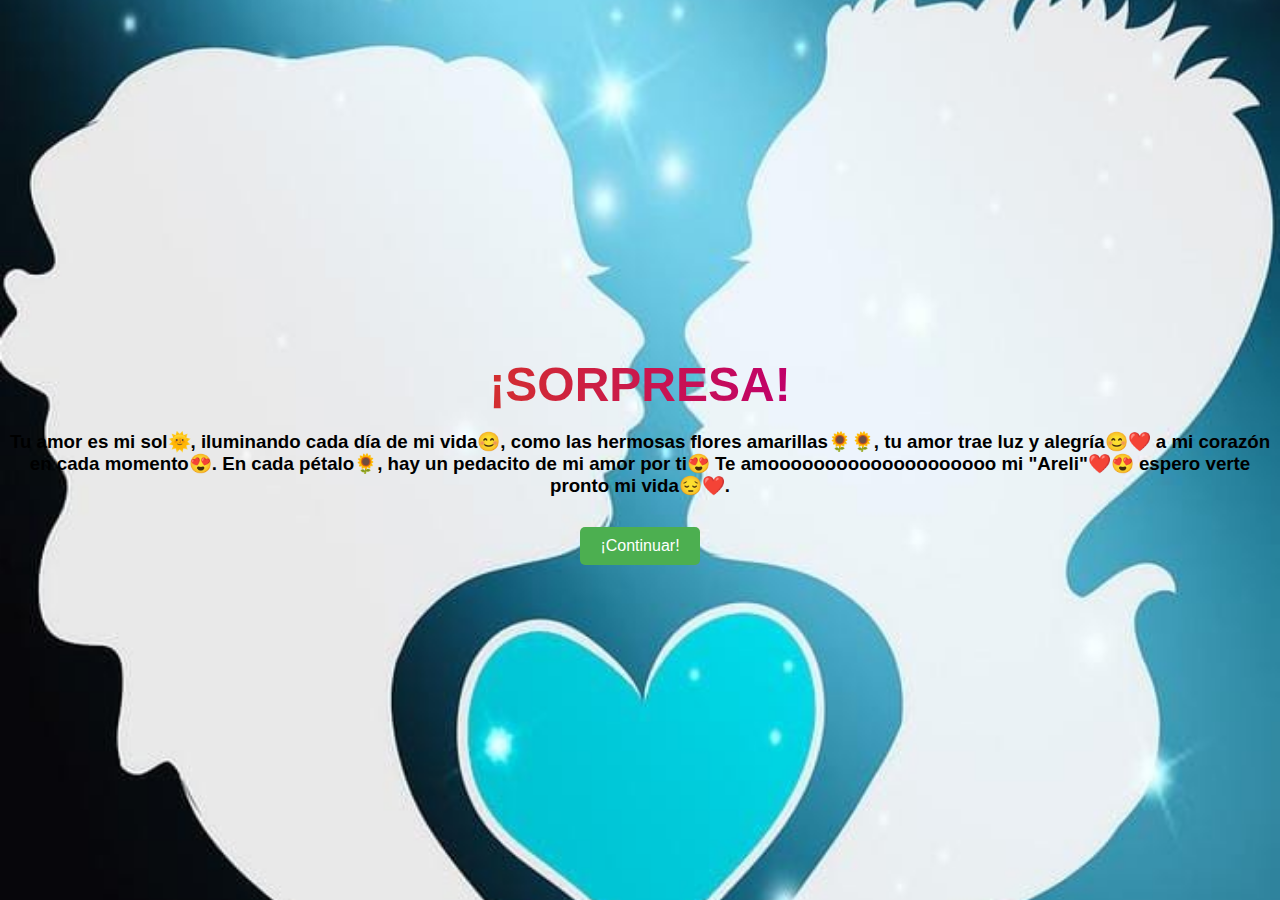
<file: index.html>
<!DOCTYPE html>
<html lang="es">
<head>
    
    <meta charset="UTF-8">
    <meta name="viewport" content="width=device-width, initial-scale=1.0">
    <title>¡Sorpresa!</title>
    <style>
        body {
            margin: 0;
            padding: 0;
            display: flex;
            justify-content: center;
            align-items: center;
            min-height: 100vh;
            background-image: url(WhatsApp\ Image\ 2023-09-20\ at\ 5.59.28\ PM.jpeg); 
            background-size: cover;
            background-position: center;
            font-family: 'Arial', sans-serif;
        }
        #container {
            text-align: center;
        }
        h1 {
            font-size: 3rem;
            color: #f44336;
            margin-bottom: 1rem;
        }
        #buttons {
            margin-top: 20px;
            display: flex;
            justify-content: center;
            align-items: center;
        }
        button {
            margin: 10px;
            padding: 10px 20px;
            font-size: 1rem;
            color: #fff;
            background-color: #4CAF50;
            border: none;
            border-radius: 5px;
            cursor: pointer;
            transition: background-color 0.3s;
        }
        button:hover {
            background-color: #45a049;
        }
        

    </style>
</head>
<body>
    <div id="container">
        <h1><span style="background: linear-gradient(to right, #d32f2f, #c0006a); -webkit-background-clip: text; background-clip: text; color: transparent;">¡SORPRESA!</span></h1>
        <h3>Tu amor es mi sol🌞, iluminando cada día de mi vida😊, como las hermosas flores
             amarillas🌻🌻, tu amor trae luz y alegría😊❤️ a mi 
             corazón en cada momento😍. En cada pétalo🌻, hay un pedacito
              de mi amor por ti😍 Te amoooooooooooooooooooo mi "Areli"❤️😍 
              espero verte pronto mi vida😔❤️.</h3>
        <div id="buttons"> 
            <button onclick="accionParaCuandoEllaDigaQueSi()" id="btncontinuar">¡Continuar!</button>
        </div>
    </div>
    <script>
        function accionParaCuandoEllaDigaQueSi() {
            window.location.href = "flores.html";
        }
        let lastPosition = { x: 0, y: 0 };


        
    </script>

</body>
</html>
</file>
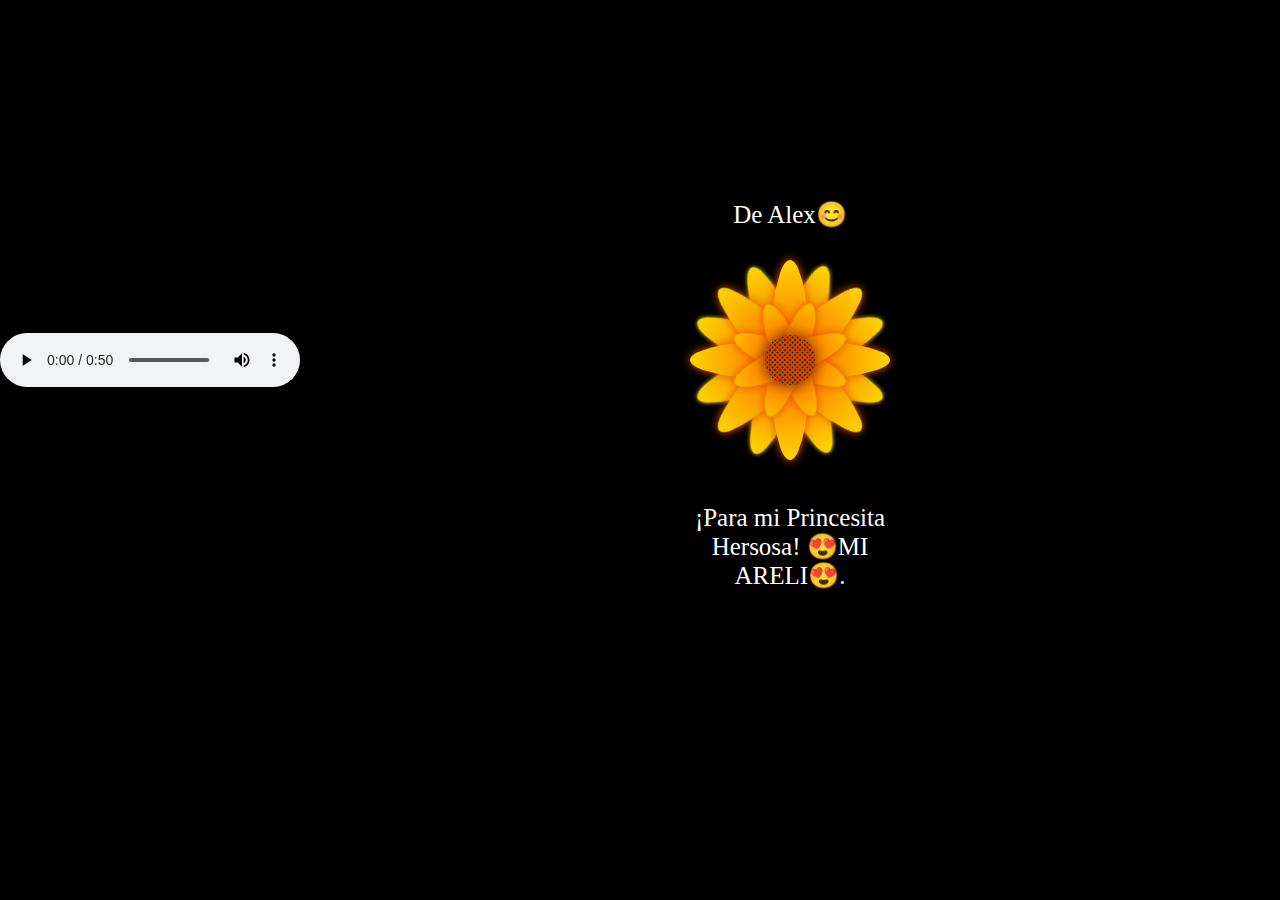
<file: flores.html>
<!DOCTYPE html>
<html lang="es">
<head>

    <meta charset="UTF-8">
    <meta http-equiv="X-UA-Compatible" content="IE=edge">
    <meta name="viewport" content="width=device-width, initial-scale=1.0">
    <link rel="Stylesheet" href="style.css">
    <title>Flower</title>
   

</head>

<body>
    <audio controls autoplay> 
        <source src="el la estaba esperando.mp3" type="audio/mp3">
    </audio>

<div class="flower">

    <div class="text-above">De Alex😊</div>
    <div class="mid">
    </div>
    <div class="Petal1 p1">
    </div>
    <div class="Petal1 p2">
    </div>
    <div class="Petal1 p3">
    </div>
    <div class="Petal1 p4">
    </div>
    <div class="Petal2 p1">
    </div>

    <div class="Petal2 p2">
    </div>
    <div class="Petal2 p3">
    </div>
    <div class="Petal2 p4">
    </div>
    <div class="Petal3 p1">
    </div>
    <div class="Petal3 p2">
    </div>
    <div class="Petal3 p3">
    </div>
    <div class="Petal3 p4">
    </div>




    <div class="text-below">¡Para mi Princesita Hersosa!
        😍MI ARELI😍. </div>
    
       
  </div>

</body>

</html>
</file>
<file: style.css>
body {
    
    background-color: #000;
    margin: 0;
    padding: 0;
    height: 80vh; /* Asegura que el cuerpo ocupe toda la altura de la ventana */
    display: flex;
    align-items: center; /* Centra verticalmente los elementos en el cuerpo */
    justify-content: center; /* Centra horizontalmente los elementos en el cuerpo */
  }
  .flower {
    height: 200px;
    width: 200px;
    margin: 20px auto;
  
    display: flex;
    align-items: center;
    justify-content: center;
  
    position: relative;
    background-color: #000; /* Fondo negro para toda la página */
  
    /* Agrega una animación de pulsación */
    animation: pulsate 2s infinite;
  }
  
  .text-above,
  .text-below {
      position: absolute;
      text-align: center;
      color: #fff; /* Color del texto */
      font-size: 25px; /* Tamaño del texto */
  }
  
  .text-above {
      top: -60px; /* Ajusta la posición vertical del texto arriba de la flor */
  }
  
  .text-below {
      bottom: -130px; /* Ajusta la posición vertical del texto debajo de la flor */
  }
  @keyframes pulsate {
    0% {
        transform: scale(1.5);
    }
    50% {
        transform: scale(1.6);
    }
    100% {
        transform: scale(1.5);
    }
  }
    .mid {
      width: 50px;
      height: 50px;
      border-radius: 50%;
      
      background: radial-gradient(circle, #000, #ff5e00, #000);
    
      z-index: 4;
    
      background-size: 5px 5px;
    
      filter: drop-shadow(0 0 8px #682600);
    }
    
    .Petal1 {
      position: absolute;
      left: 40px;
      z-index: 3;
    
      width: 120px;
      height: 30px;
      border-radius: 50%;
    
      background: radial-gradient(circle, #ff5e00, #ffbb00);
    
      filter: drop-shadow(0 0 5px #e05200);
    }
    
    .Petal1.p1 {
      transform: rotate(22.5deg);
    }
    .Petal1.p2 {
      transform: rotate(67.5deg);
    }
    .Petal1.p3 {
      transform: rotate(110.5deg);
    }
    .Petal1.p4 {
      transform: rotate(157.5deg);
    }
    
    .Petal2 {
      position: absolute;
      left: 0;
      z-index: 2;
    
      width: 200px;
      height: 40px;
      border-radius: 50%;
    
      background: radial-gradient(circle, #ff5e00, #fbd702);
    
      filter: drop-shadow(0 0 5px #e05200);
    }
    
    .Petal2.p1 {
    }
    
    .Petal2.p2 {
      transform: rotate(90deg);
    }
    .Petal2.p3 {
      transform: rotate(45deg);
    }
    
    .Petal2.p4 {
      transform: rotate(135deg);
    }
    
    .Petal3 {
      position: absolute;
      left: 0px;
      z-index: 1;
    
      width: 200px;
      height: 40px;
      border-radius: 50%;
    
      background: radial-gradient(circle, #ff5e00, #fbd702);
    
      filter: drop-shadow(0 0 2px #fbd702);
    }
    
    .Petal3.p1 {
      transform: rotate(22.5deg);
    }
    .Petal3.p2 {
      transform: rotate(67.5deg);
    }
    .Petal3.p3 {
      transform: rotate(110.5deg);
    }
    .Petal3.p4 {
      transform: rotate(157.5deg);
    }
</file>
